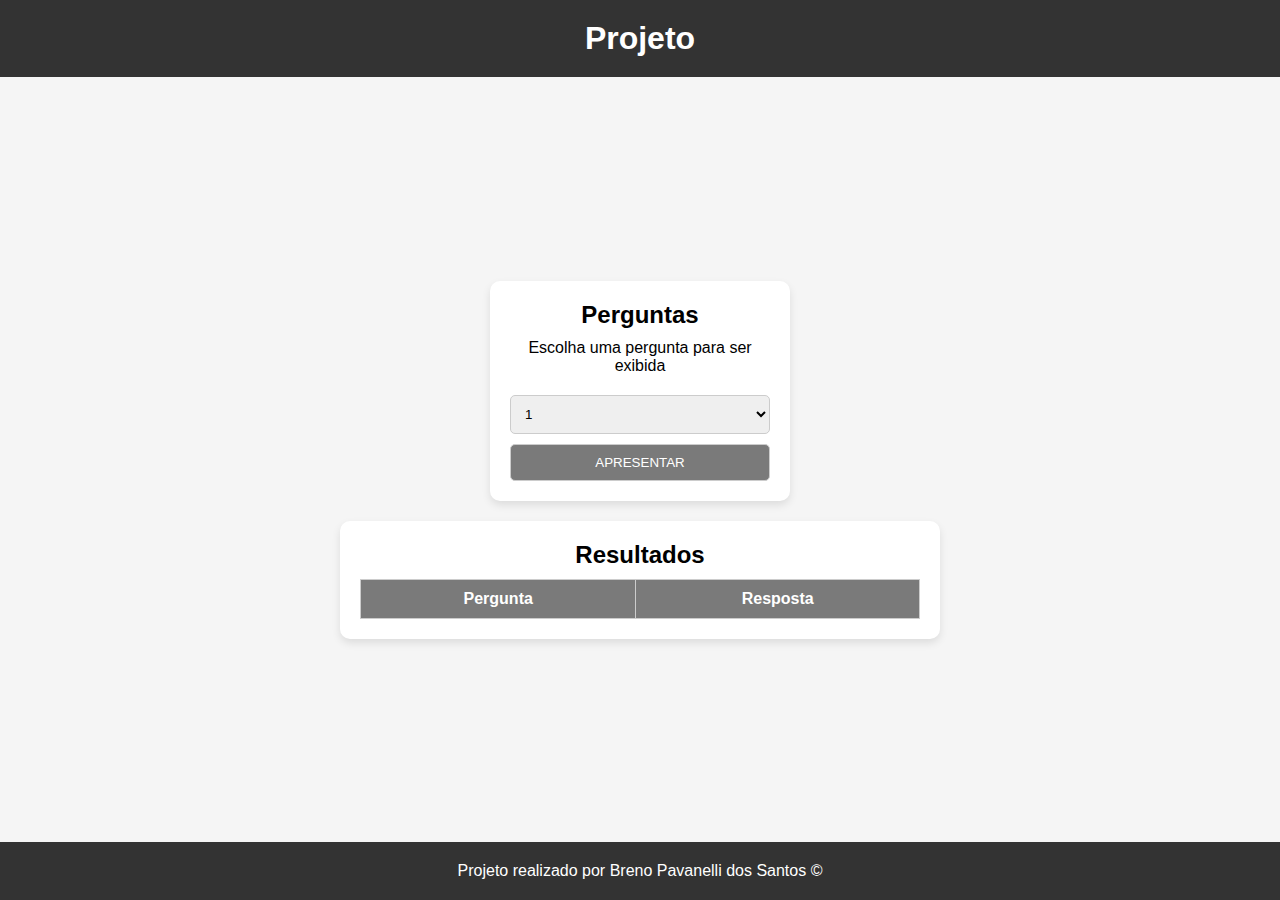
<file: programacao-em-scri/Projeto/index.html>
<!DOCTYPE html>
<html lang="pt-br">
<head>
    <meta charset="UTF-8">
    <meta name="viewport" content="width=device-width, initial-scale=1.0">
    <link rel="stylesheet" href="style.css">
    <title>Projeto - Breno Pavanelli dos Santos</title>
</head>
<body>
    <header>
        <h1>Projeto</h1>
    </header>
    <main>
        <form id="formulario">
            <h2>Perguntas</h2>
            <p>Escolha uma pergunta para ser exibida</p>
            <select name="opcao" id="opcao">
                <option value="1">1</option>
                <option value="2">2</option>
                <option value="3">3</option>
                <option value="4">4</option>
            </select>
           <input type="submit" value="APRESENTAR" class="apresentar">
        </form>
        <div id="respostas">
            <h2>Resultados</h2>
            <table id="tabela">
                <tr>
                    <th>Pergunta</th>
                    <th>Resposta</th>
                </tr>
            </table>
        </div>
    </main>
    <footer>
        <p>Projeto realizado por Breno Pavanelli dos Santos &copy</p>
    </footer>
    <script src="script.js"></script>
</body>
</html>
</file>
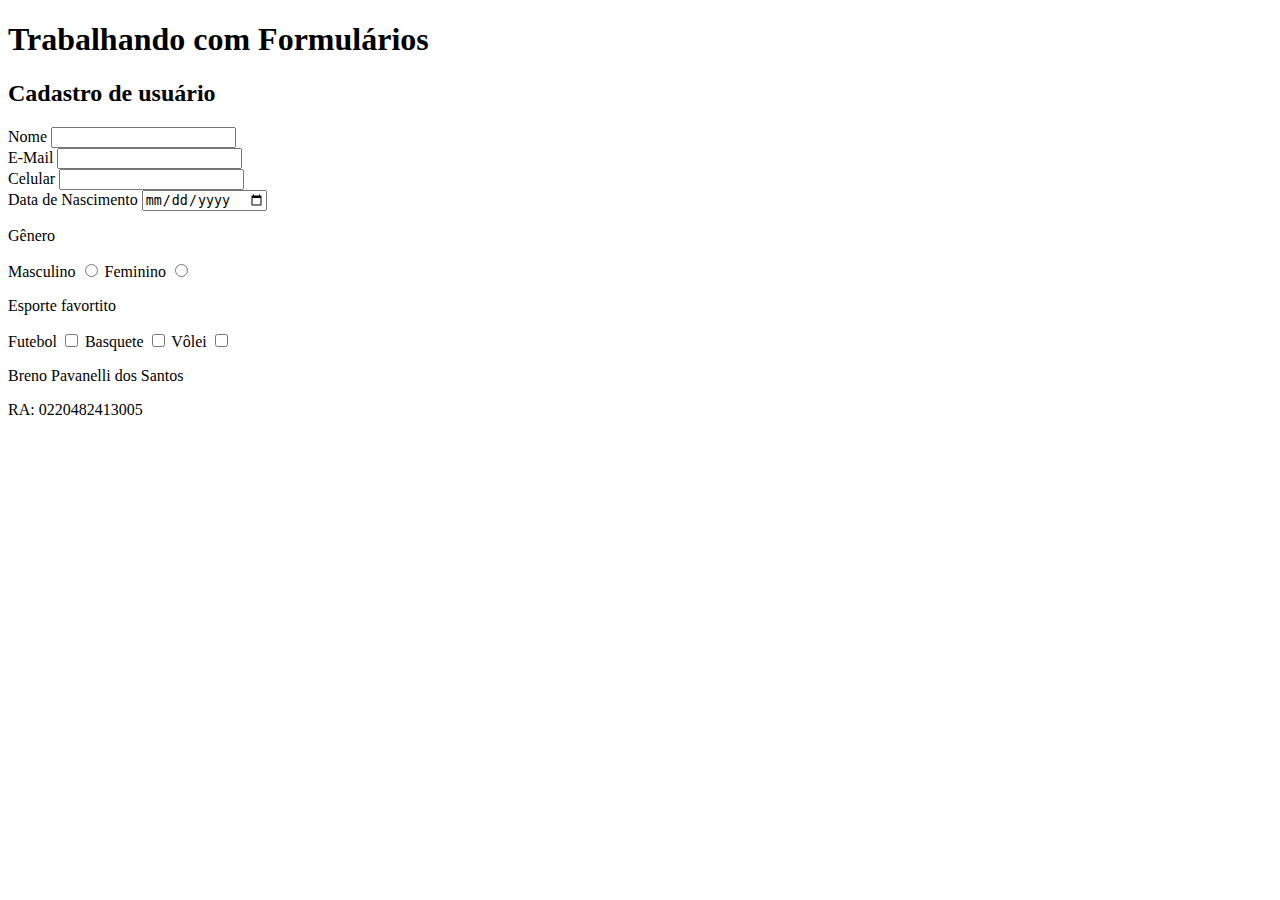
<file: programacao-em-scri/atividade1-brenopavanelli.html>
<!DOCTYPE html>
<html lang="pt-br">
<head>
    <meta charset="UTF-8">
    <meta name="viewport" content="width=device-width, initial-scale=1.0">
    <title>Atividade 01</title>
</head>
<body>
    <header>
        <h1>Trabalhando com Formulários</h1>
        <h2>Cadastro de usuário</h2>
    </header>
    <main>
        <form action="">
            <label for="nome">Nome</label>
            <input type="text" name="nome" id="nome">
            <br>
            <label for="email">E-Mail</label>
            <input type="email" name="email" id="email">
            <br>
            <label for="celular">Celular</label>
            <input type="number" name="celular" id="celular">
            <br>
            <label for="nascimento">Data de Nascimento</label>
            <input type="date" name="nascimento" id="nascimento">
            <br>
            <p>Gênero</p>
            <label for="Masculino">Masculino</label>
            <input type="radio" name="Masculino" id="Masculino">
            <label for="Masculino">Feminino</label>
            <input type="radio" name="Feminino" id="Feminino">
            <p>Esporte favortito</p>
            <label for="futebol">Futebol</label>
            <input type="checkbox" name="futebol" id="futebol">
            <label for="basquete">Basquete</label>
            <input type="checkbox" name="basquete" id="basquete">
            <label for="volei">Vôlei</label>
            <input type="checkbox" name="volei" id="volei">
        </form>
    </main>
    <footer>
        <p>Breno Pavanelli dos Santos</p>
        <p>RA: 0220482413005</p>
    </footer>
</body>
</html>
</file>
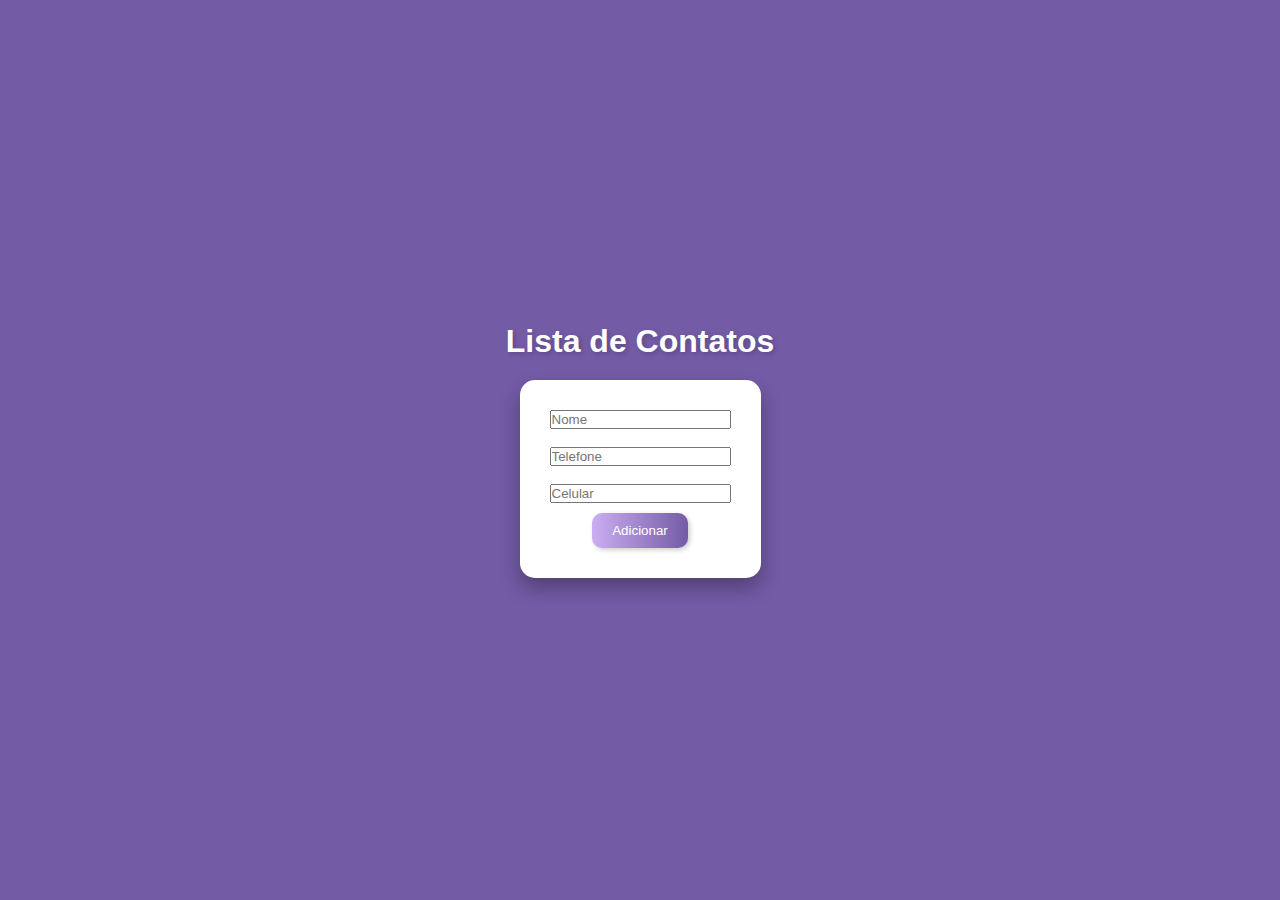
<file: programacao-em-scri/Atividade 2/atividade2.html>
<!DOCTYPE html>
<html lang="pt-br">
  <head>
    <title>Aula 7</title>
	<meta charset="UTF-8" />
	<script type="text/javascript">
	  class Contato {
		constructor(nome, telefone, celular) {
		this.nome = nome;
		this.telefone = telefone;
		this.celular = celular;
		}
	  }
	  
	  function listarContatos(lista) {
	    let auxHtml = '';
		for (let i = 0; i < lista.length; i++){
		  auxHtml += '<li>'+ 
					lista[i].nome + ' - '+
					lista [i].telefone + ' - '+
					lista[i].celular +
					'</li>';
		}
		return auxHtml;
	  }
	
	  //criacao dos objetos
	  let contato = new Contato('Jucelina Silva','16-11','16-22');
	  let contato2 = new Contato('Teobaldo Souza','16-33','16-44');
	  
	  let listaContatos = [];
	  
	  window.onload = function() {
	    document.getElementById('frmContatos').onsubmit = function(evento) {
		  evento.preventDefault();
		  let nome = document.getElementById('nome').value;
		  let telefone = document.getElementById('telefone').value;
		  let celular = document.getElementById('celular').value;
		  let novoContato = new Contato(nome, telefone, celular);
		  listaContatos.push(novoContato);
		  document.getElementById('lista').innerHTML = listarContatos(listaContatos);
		  document.getElementById('nome').value = '';
		  document.getElementById('telefone').value = '';
		  document.getElementById('celular').value = '';
		  
		  alert('ok');
		}
	  }
	</script>
  </head>
  <body>
    <header>
	  <h1>Lista de Contatos</h1>
	  <link rel="stylesheet" href="atividade02.css">
	</header>
	<main>
	  <form class="container">
	    <input type="text" placeholder="Nome" id="nome" />
		<br /><br />
		<input type="text" placeholder="Telefone" id="telefone" />
		<br /><br />
		<input type="text" placeholder="Celular" id="celular" />
		<br>
		<button>Adicionar</button>
	  </form>
	</main>
	<footer>
	
	</footer>
  </body>
</html>
</file>
<file: programacao-em-scri/Projeto/style.css>
* {
    margin: 0;
    padding: 0;
    box-sizing: border-box;
}

body {
    font-family: Arial, sans-serif;
    display: flex;
    flex-direction: column;
    min-height: 100vh;
    background-color: #f5f5f5;
}

header, footer {
    text-align: center;
    padding: 20px;
    background-color: #333333;
    color: white;
}

main {
    flex: 1;
    display: flex;
    flex-direction: column;
    align-items: center;
    justify-content: center;
}

main p {
    margin: 10px 5px;
    text-align: center;
}

form {
    background-color: #fff;
    padding: 20px;
    box-shadow: 0 4px 8px rgba(0, 0, 0, 0.1);
    border-radius: 10px;
    margin-bottom: 20px;
    width: 300px;
}

h2 {
    text-align: center;
}

select, .apresentar {
    width: 100%;
    padding: 10px;
    margin-top: 10px;
    border-radius: 5px;
    border: 1px solid #ccc;
}

.apresentar {
    background-color: #7a7a7a;
    color: white;
    cursor: pointer;
}

.apresentar:hover {
    background-color: #333333;
}

#respostas {
    background-color: #fff;
    padding: 20px;
    box-shadow: 0 4px 8px rgba(0, 0, 0, 0.1);
    border-radius: 10px;
    width: 80%;
    max-width: 600px;
}

table {
    width: 100%;
    border-collapse: collapse;
    margin-top: 10px;
}

th, td {
    padding: 10px;
    border: 1px solid #ccc;
    text-align: center;
}

th {
    background-color: #7a7a7a;
    color: white;
}

footer {
    margin-top: auto;
    background-color: #333;
    color: white;
}
</file>
<file: programacao-em-scri/Atividade 2/atividade02.css>
* {
    font-family: Arial, Helvetica, sans-serif;
    margin: 0;
    padding: 0;
    box-sizing: border-box;
}

body {
    display: flex;
    flex-direction: column;
    justify-content: center;
    align-items: center;
    height: 100vh;
    background-color: #735BA6;
    color: white;
    font-size: 16px;
}

h1 {
    font-size: 2em;
    margin-bottom: 20px;
    text-shadow: 2px 2px 5px rgba(0, 0, 0, 0.2);
}

.container {
    background-color: #fff;
    border-radius: 15px;
    padding: 30px;
    box-shadow: 0px 10px 20px rgba(0, 0, 0, 0.3);
    color: #333;
    max-width: 500px;
    text-align: center;
}

button {
    padding: 10px 20px;
    margin-top: 10px;
    border-radius: 10px;
    background-image: linear-gradient(to right, #CBAEF2, #735BA6);
    color: white;
    border: none;
    cursor: pointer;
    box-shadow: 2px 2px 5px rgba(0, 0, 0, 0.2);
    transition: background 0.3s ease;
}

button:hover {
    background-image: linear-gradient(to right, #735BA6, #CBAEF2);
}

.alert-box {
    background-color: #F8D7DA;
    color: #721C24;
    border: 1px solid #F5C6CB;
    border-radius: 5px;
    padding: 10px;
    margin: 20px 0;
    text-align: center;
}
</file>
